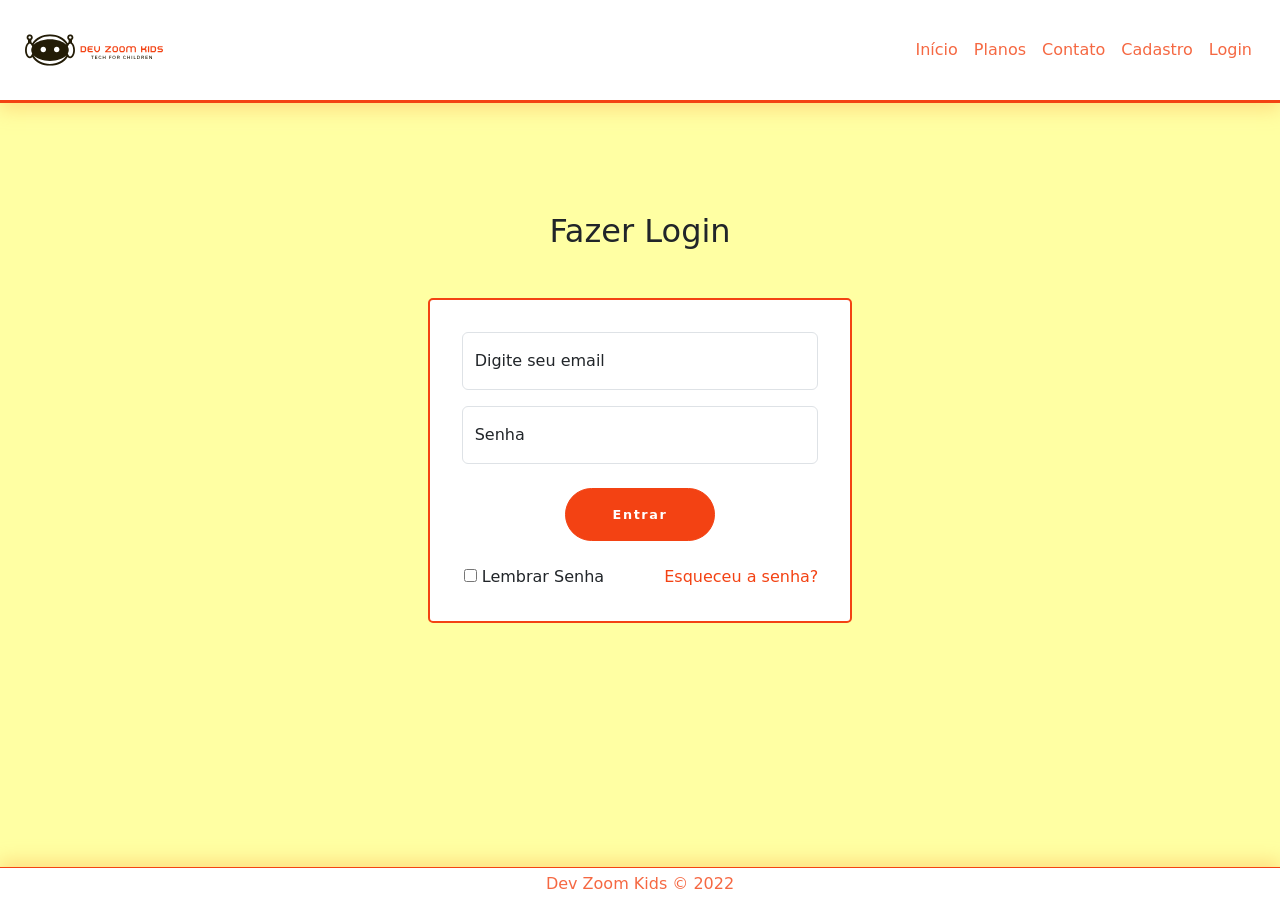
<file: login.html>
<!DOCTYPE html>
<html lang="pt-br">
<head>
  <meta charset="UTF-8">
  <meta http-equiv="X-UA-Compatible" content="IE=edge">
  <meta name="viewport" content="width=device-width, initial-scale=1.0">
  <link rel="stylesheet" href="./src/front/view/css/reset.css">
  <link href="https://cdn.jsdelivr.net/npm/bootstrap@5.1.3/dist/css/bootstrap.min.css" rel="stylesheet"
    integrity="sha384-1BmE4kWBq78iYhFldvKuhfTAU6auU8tT94WrHftjDbrCEXSU1oBoqyl2QvZ6jIW3" crossorigin="anonymous">
  <link rel="stylesheet" href="./src/front/view/css/styles.css">
  <link rel="stylesheet" href="./src/front/view/css/log_style.css">
  <link rel="icon" type="image/svg" href="./src/front/view/img/favicon.svg">
  <script defer src="https://cdn.jsdelivr.net/npm/bootstrap@5.1.3/dist/js/bootstrap.bundle.min.js"
    integrity="sha384-ka7Sk0Gln4gmtz2MlQnikT1wXgYsOg+OMhuP+IlRH9sENBO0LRn5q+8nbTov4+1p"
    crossorigin="anonymous"></script>
  <title>Login | Dev Zoom Kids</title>
</head>
<body class="d-flex flex-column min-vh-100">
  <!-- HEADER -->
  <header class="novo-bg">
    <nav class="navbar navbar-light navbar-expand-lg bg-transparent justify-content-between ms-2 me-2">
      <div class="container-fluid">
        <a class="navbar-brand" href="./index.html">
          <img src="./src/front/view/img/DEV ZOOM KIDS.svg" class="navbrand" alt="Logo Dev Zoom Kids">
        </a>
        <button class="navbar-toggler" type="button" data-bs-toggle="collapse" data-bs-target="#navbarNavAltMarkup"
          aria-controls="navbarNavAltMarkup" aria-expanded="false" aria-label="Toggle navigation">
          <span class="navbar-toggler-icon"></span>
        </button>
        <div class="collapse navbar-collapse justify-content-end" id="navbarNavAltMarkup">
          <ul class="navbar-nav">
            <li><a class="nav-link active text-color" aria-current="page" href="./index.html">Início</a></li>
            <li><a class="nav-link text-color" href="./servicos.html">Planos</a></li>
            <li><a class="nav-link text-color" href="./contato.html">Contato</a></li>
            <li><a class="nav-link text-color" href="./cadastro.html">Cadastro</a></li>
            <li><a class="nav-link text-color" href="./login.html">Login</a></li>
          </ul>
        </div>
      </div>
    </nav>
  </header>
  <!-- FIM DO HEADER -->
  <main class="container d-flex flex-column justify-content-center align-items-center altura-main w-lg-75">
    <h2 class="mb-5">Fazer Login</h2>
    <section class="formulario_container w-75 d-flex flex-column align-items-center justify-content-between">
      <!--LOGIN DO SITE-->
      <form action="./index.html">
        <div class="container_gr1 form-floating mb-3">
          <!--input-->
          <input type="email" class="form-control input-limit" id="email1" placeholder="Digite seu email" aria-describedby="emailHelp" required>
            <label for="email1">Digite seu email</label>
        </div>
        <div class="senha form-floating">
          <input type="password" class="form-control input-limit" id="password1" placeholder="Senha" autocomplete="off" required>
          <label for="password1">Senha</label>

        </div>
        <div>
          <br>
          <!--button-->
          <div class="page2 d-flex justify-content-center">
            <button type="submit" class="btn btn-primary botao"  data-bs-toggle="modal" data-bs-target="#exampleModal">Entrar</button>
          </div><br>
          <!--checkbox-->
          <div class="check3">
            <input type="checkbox" class="checarInput_1" id="ChecarImput">
            <label class="lembrarS" for="checarSenha">Lembrar Senha</label>
            <!--Esqueceu a Senha-->
            <a href="./recup_senha.html" class="esqueceuSenha">Esqueceu a senha?</a>
          </div>
      </form>
    </section>
  </main>
  <!-- RODAPÉ -->
  <footer class="footer-config text-center mt-auto">
    <div class="text-center p-1 text-color">
      Dev Zoom Kids © 2022
    </div>
  </footer>
  <!-- FIM DO RODAPÉ -->
</body>
</body>
</html>
</file>
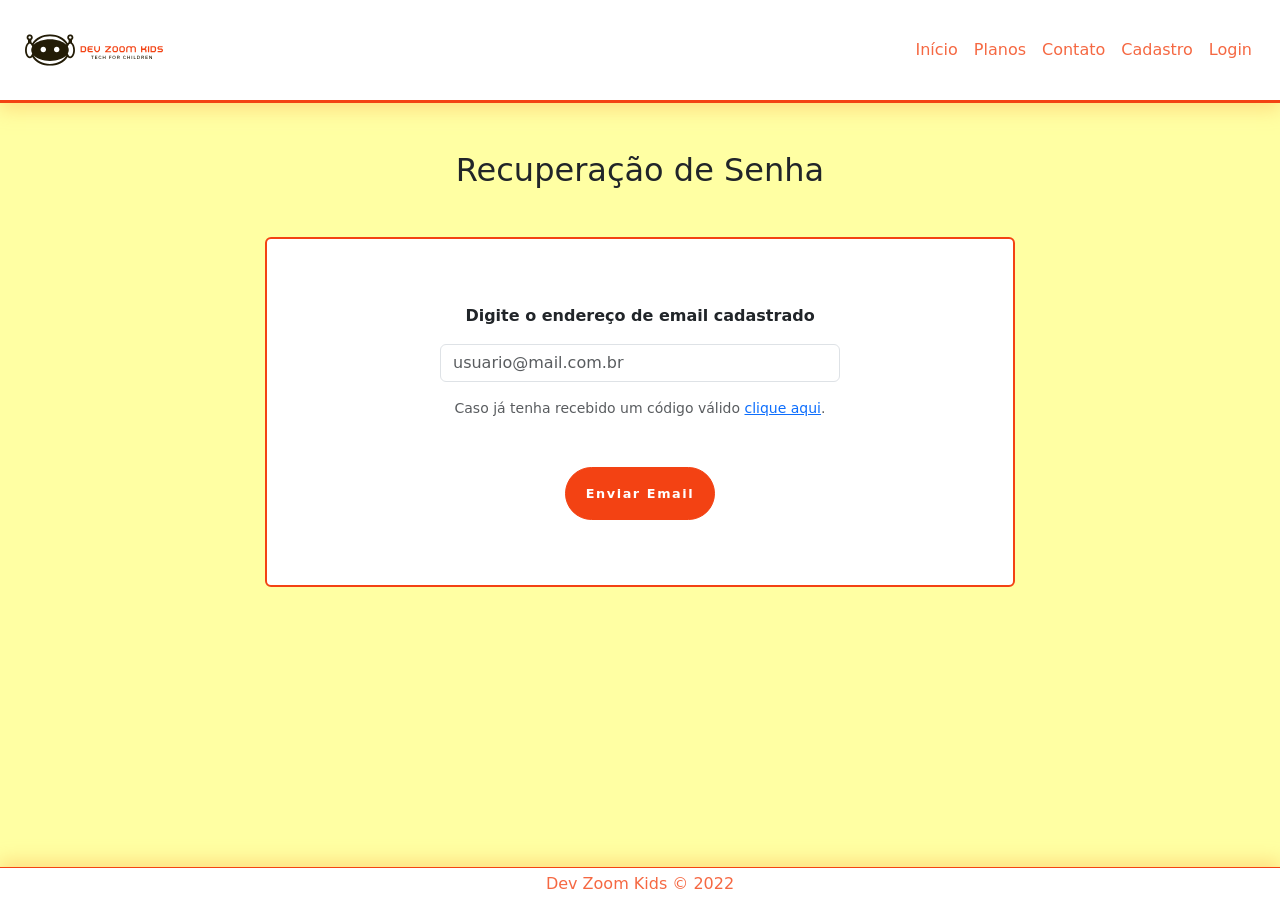
<file: recup_senha.html>
<!DOCTYPE html>
<html lang="pt-br">
<head>
    <meta charset="UTF-8">
    <meta http-equiv="X-UA-Compatible" content="IE=edge">
    <meta name="viewport" content="width=device-width, initial-scale=1.0">
    <link rel="stylesheet" href="./src/front/view/css/reset.css">
    <link href="https://cdn.jsdelivr.net/npm/bootstrap@5.1.3/dist/css/bootstrap.min.css" rel="stylesheet" integrity="sha384-1BmE4kWBq78iYhFldvKuhfTAU6auU8tT94WrHftjDbrCEXSU1oBoqyl2QvZ6jIW3" crossorigin="anonymous">
    <link rel="stylesheet" href="./src/front/view/css/styles.css"> 
    <link rel="icon" type="image/svg" href="./src/front/view/img/favicon.svg">  
    <script src="https://cdn.jsdelivr.net/npm/bootstrap@5.1.3/dist/js/bootstrap.bundle.min.js" integrity="sha384-ka7Sk0Gln4gmtz2MlQnikT1wXgYsOg+OMhuP+IlRH9sENBO0LRn5q+8nbTov4+1p" crossorigin="anonymous"></script>
    <script src="./src/front/model/jquery-3.6.0.js" defer></script>
    <script src="./src/front/controller/app_comportamento.js" type="module" defer></script>
    <script src="./src/front/controller/app_validacao.js" type="module" defer></script>


    <title>Recuperação de Senha | Dev Zoom Kids</title>
</head>
<body class="d-flex flex-column min-vh-100">
  <!-- HEADER -->
    <header class="novo-bg">
        <nav class="navbar navbar-light navbar-expand-lg bg-transparent justify-content-between ms-2 me-2">
          <div class="container-fluid">
            <a class="navbar-brand" href="./index.html">
                <img src="./src/front/view/img/DEV ZOOM KIDS.svg" class="navbrand" alt="Logo Dev Zoom Kids">
            </a>
            <button class="navbar-toggler" type="button" data-bs-toggle="collapse" data-bs-target="#navbarNavAltMarkup" aria-controls="navbarNavAltMarkup" aria-expanded="false" aria-label="Toggle navigation">
              <span class="navbar-toggler-icon"></span>
            </button>
            <div class="collapse navbar-collapse justify-content-end" id="navbarNavAltMarkup">
              <ul class="navbar-nav">
                <li><a class="nav-link active text-color" aria-current="page" href="./index.html">Início</a></li>
                <li><a class="nav-link text-color" href="./servicos.html">Planos</a></li>
                <li><a class="nav-link text-color" href="./contato.html">Contato</a></li>
                <li><a class="nav-link text-color" href="./cadastro.html">Cadastro</a></li>
                <li><a class="nav-link text-color" href="./login.html">Login</a></li>
              </ul>
            </div>
          </div>
        </nav>
      </header>
    <!-- FIM DO HEADER -->
     <main class="p-5 container-senha">
       <h2 class="mb-5">Recuperação de Senha</h2>

       <section class="d-flex flex-column bg-body justify-content-center container-sm rounded" id="cont" name="form-recup">
        <form class="form-pass">
          <div class="mb-5" id="recup-senha">
            <label for="inputEmail4" class="form-label fw-bold mb-3">Digite o endereço de email cadastrado</label>
            <input type="email" class="form-control w-75 mx-auto mb-3 input-limit" id="inputEmail4" data-tipo="email" aria-describedby="emailHelp" placeholder="usuario@mail.com.br" required>
            <span class="input-mensagem-erro">Este campo não está válido</span>
            <div id="emailHelp" class="form-text">Caso já tenha recebido um código válido <a href="./redefinir_senha.html">clique aqui</a>.</div>
            <span id="emailSuccess" >Senha provisória enviada para o seu email cadastrado. Siga as orientações para realizar o rest de senha.</span>
          </div>                 
          <button type="submit" class="btn btn-primary botao" id="botao-recuperar">Enviar Email</button>          
        </form>
       
       </section>


       <section class="d-none flex-column  align-items-center  bg-body container-sm  rounded" id="cont2">

        <form  action='./redefinir_senha.html' class="w-75 h-100 d-flex flex-column justify-content-center align-items-center" name="form-reset"> 
          <h3>Enviamos o código para o seu email</h3>
          <p id="text-code">Insira o código de verificação de 4 dígitos enviado para o email </p>                
          <div class=" w-75 mb-4 mt-4">
            <input type="password" class="form-control input-limit" id="inputPassword4" placeholder="Código de 4 digitos" data-tipo="senha" required autocomplete="off" minlength="4" maxlength="4">
            <div id="emailHelp" class="form-text">Caso não tenha recebido, clique para <a href="./recup_senha.html">reenviar</a></div>

          </div>                
          <button type="submit" class="btn btn-primary botao" id="botao-codigo">Alterar Senha</button>
  
        </form>
        </section>
  

       

     </main>


             <!-- RODAPÉ -->
             <footer class="footer-config text-center mt-auto">
              <div class="text-center p-1 text-color">
                Dev Zoom Kids © 2022
              </div>
            </footer>
            <!-- FIM DO RODAPÉ -->
</body>
</html>
</file>
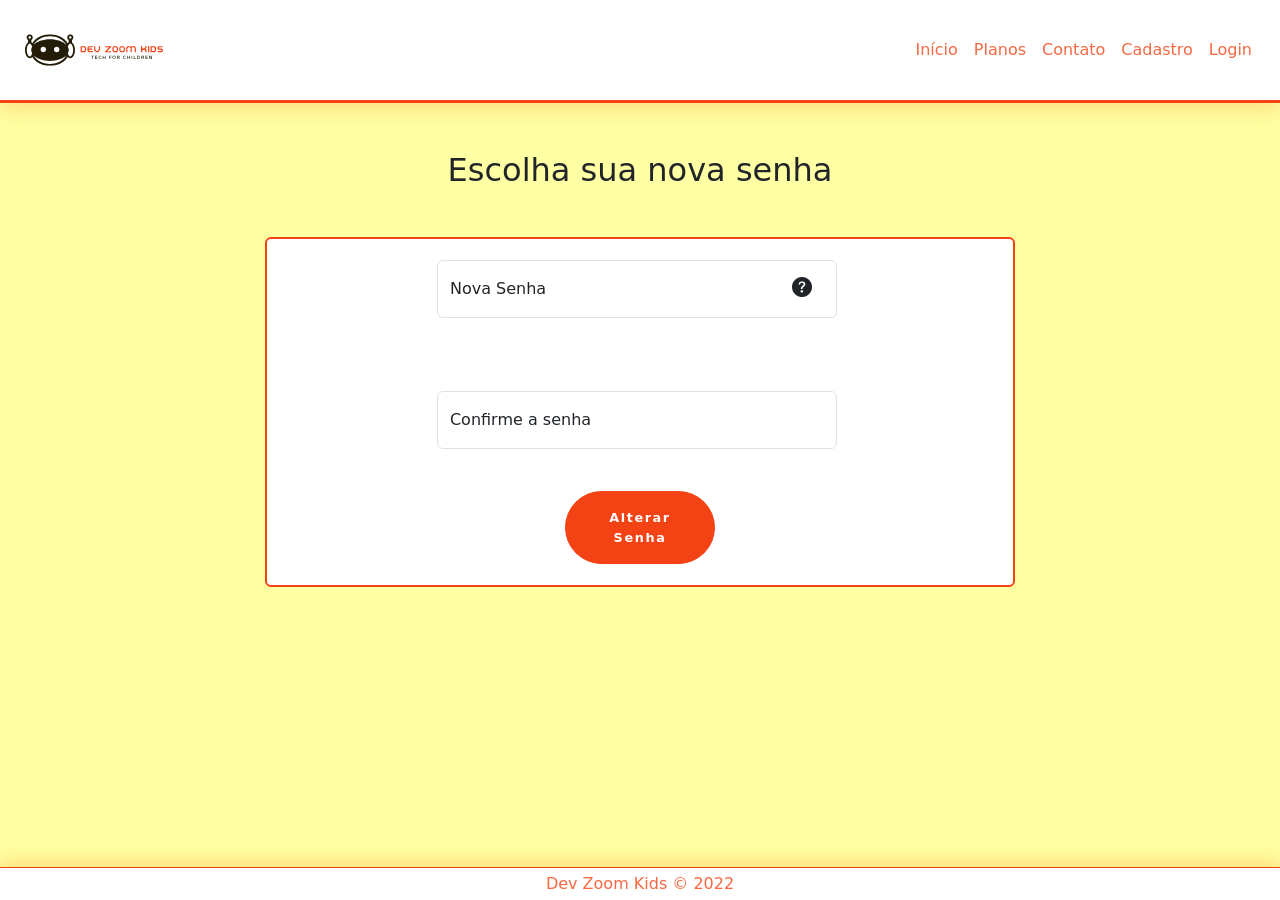
<file: redefinir_senha.html>
<!DOCTYPE html>
<html lang="pt-br">
<head>
    <meta charset="UTF-8">
    <meta http-equiv="X-UA-Compatible" content="IE=edge">
    <meta name="viewport" content="width=device-width, initial-scale=1.0">
    <link rel="stylesheet" href="./src/front/view/css/reset.css">
    <link href="https://cdn.jsdelivr.net/npm/bootstrap@5.1.3/dist/css/bootstrap.min.css" rel="stylesheet" integrity="sha384-1BmE4kWBq78iYhFldvKuhfTAU6auU8tT94WrHftjDbrCEXSU1oBoqyl2QvZ6jIW3" crossorigin="anonymous">
    <script  src="https://cdn.jsdelivr.net/npm/bootstrap@5.1.3/dist/js/bootstrap.bundle.min.js" integrity="sha384-ka7Sk0Gln4gmtz2MlQnikT1wXgYsOg+OMhuP+IlRH9sENBO0LRn5q+8nbTov4+1p" crossorigin="anonymous"></script>
    <link rel="stylesheet" href="https://cdn.jsdelivr.net/npm/bootstrap-icons@1.8.1/font/bootstrap-icons.css">

    <link rel="stylesheet" href="./src/front/view/css/styles.css">
    <link rel="icon" type="image/svg" href="./src/front/view/img/favicon.svg">   
    <script src="./src/front/model/jquery-3.6.0.js"></script>
    <script src="./src/front/controller/app_comportamento.js" type="module" defer></script>
    <script src="./src/front/controller/app_validacao.js" type="module" defer></script>

    <title>Redefinir Senha | Dev Zoom Kids</title>
</head>
<body class="d-flex flex-column min-vh-100">
  <!-- HEADER -->
    <header class="novo-bg">
        <nav class="navbar navbar-light navbar-expand-lg bg-transparent justify-content-between ms-2 me-2">
          <div class="container-fluid">
            <a class="navbar-brand" href="./index.html">
                <img src="./src/front/view/img/DEV ZOOM KIDS.svg" class="navbrand" alt="Logo Dev Zoom Kids">
            </a>
            <button class="navbar-toggler" type="button" data-bs-toggle="collapse" data-bs-target="#navbarNavAltMarkup" aria-controls="navbarNavAltMarkup" aria-expanded="false" aria-label="Toggle navigation">
              <span class="navbar-toggler-icon"></span>
            </button>
            <div class="collapse navbar-collapse justify-content-end" id="navbarNavAltMarkup">
              <ul class="navbar-nav">
                <li><a class="nav-link active text-color" aria-current="page" href="./index.html">Início</a></li>
                <li><a class="nav-link text-color" href="./servicos.html">Planos</a></li>
                <li><a class="nav-link text-color" href="./contato.html">Contato</a></li>
                <li><a class="nav-link text-color" href="./cadastro.html">Cadastro</a></li>
                <li><a class="nav-link text-color" href="./login.html">Login</a></li>
              </ul>
            </div>
          </div>
        </nav>
      </header>
    <!-- FIM DO HEADER -->
     <main class="p-5 container-senha">
       <h2 class="mb-5">Escolha sua nova senha</h2>

       <section class="d-flex flex-column  align-items-center  bg-body container-sm  rounded" id="cont">

      <form  class="w-75 h-100 d-flex flex-column justify-content-around align-items-center">        
        <div class="form-floating w-75">
          <input type="password" pattern="^(?=.*[a-z])(?=.*[A-Z])(?=.*[0-9])(?!.*[ !@#$%^&*_=+-]).{6,30}$" class="form-control input-limit" id="inputPassword4" placeholder="Nova Senha" data-tipo="senha" required autocomplete="off">
          <span class="input-mensagem-erro"></span>
          <i class="bi bi-question-circle-fill" id ="redef-senha"  data-bs-toggle="tooltip" data-bs-placement="top" title="A senha deve conter entre 6 e 30 caracteres,deve conter pelo menos uma letra maiúscula,um número e não deve conter símbolos." data-bs-trigger="click hover"></i>
          <label for="inputPassword4">Nova Senha</label>


        </div>
        <div class="form-floating w-75">
          <input type="password" class="form-control input-limit" id="floatingPassword3" placeholder="Repita a nova senha" data-tipo="confirmarSenha" required autocomplete="off">
          <label for="floatingPassword3">Confirme a senha</label>
          <span class="input-mensagem-erro"></span>

        </div>        
        <button type="submit" class="btn btn-primary botao" id="botao-redefinir"  data-bs-target="#exampleModal">Alterar Senha</button>

      </form>


        <div class="modal fade" id="exampleModal" tabindex="-1" aria-labelledby="exampleModalLabel" aria-hidden="true">
          <div class="modal-dialog">
            <div class="modal-content">
              <div class="modal-header">
                <h5 class="modal-title" id="exampleModalLabel">Redefinir Senha</h5>
                <button type="button" class="btn-close" data-bs-dismiss="modal" aria-label="Close"></button>
              </div>
              <div class="modal-body">
                Senha redefinida com sucesso!
              </div>
              <div class="modal-footer">
                <button type="button" class="btn btn-secondary botao" id="botao-modal-redefinir" data-bs-dismiss="modal">Continuar</button>
              </div>
            </div>
          </div>
        </div>


        

       </section>
      

     </main>

             <!-- RODAPÉ -->
             <footer class="footer-config text-center mt-auto">
              <div class="text-center p-1 text-color">
                Dev Zoom Kids © 2022
              </div>
            </footer>
            <!-- FIM DO RODAPÉ -->
</body>
</html>
</file>
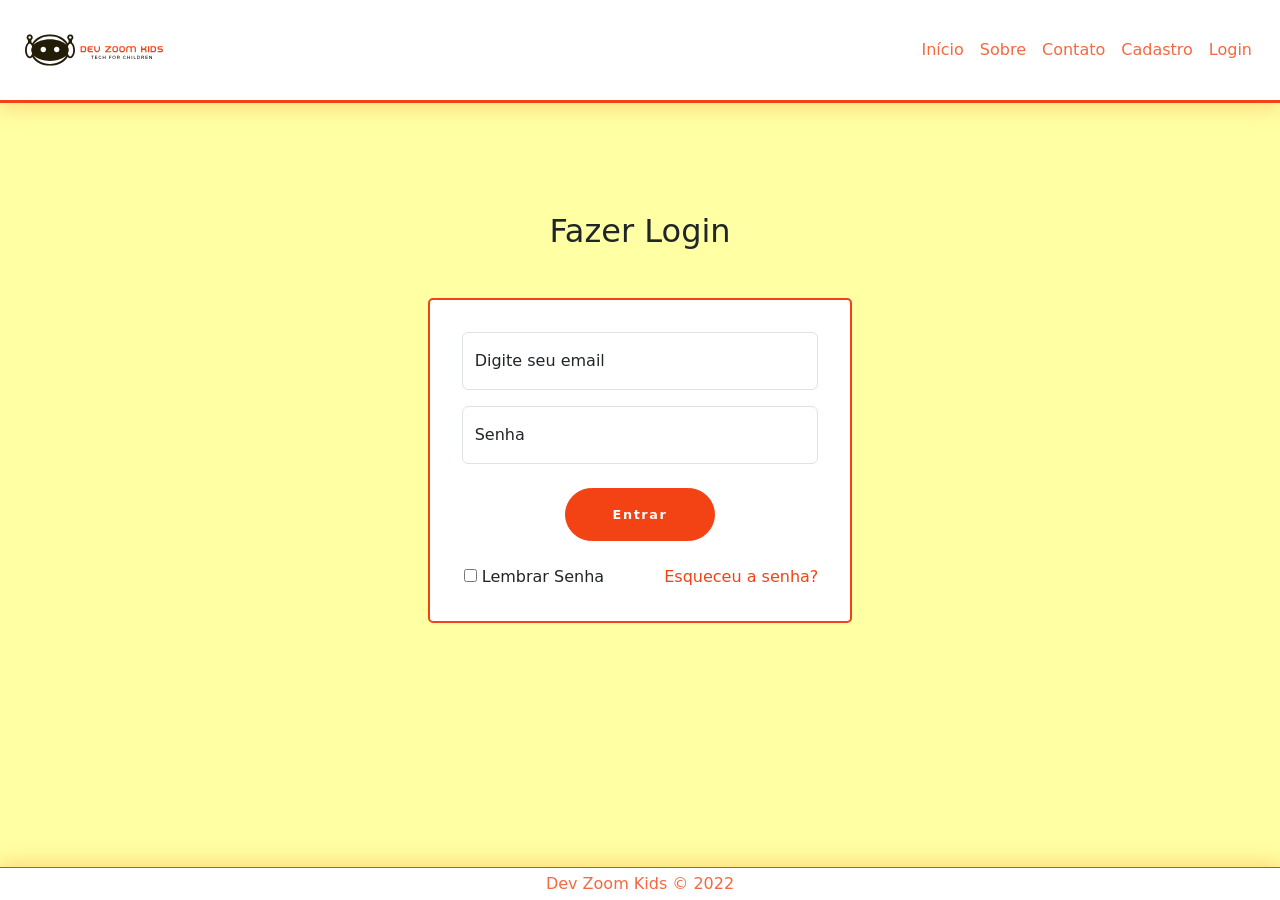
<file: src/front/view/html/login.html>
<!DOCTYPE html>
<html lang="pt-br">
<head>
  <meta charset="UTF-8">
  <meta http-equiv="X-UA-Compatible" content="IE=edge">
  <meta name="viewport" content="width=device-width, initial-scale=1.0">
  <link rel="stylesheet" href="/src/front/view/css/reset.css">
  <link href="https://cdn.jsdelivr.net/npm/bootstrap@5.1.3/dist/css/bootstrap.min.css" rel="stylesheet"
    integrity="sha384-1BmE4kWBq78iYhFldvKuhfTAU6auU8tT94WrHftjDbrCEXSU1oBoqyl2QvZ6jIW3" crossorigin="anonymous">
  <link rel="stylesheet" href="/src/front/view/css/styles.css">
  <link rel="stylesheet" href="/src/front/view/css/log.css">
  <link rel="icon" type="image/svg" href="/src/front/view/img/favicon.svg">
  <script defer src="https://cdn.jsdelivr.net/npm/bootstrap@5.1.3/dist/js/bootstrap.bundle.min.js"
    integrity="sha384-ka7Sk0Gln4gmtz2MlQnikT1wXgYsOg+OMhuP+IlRH9sENBO0LRn5q+8nbTov4+1p"
    crossorigin="anonymous"></script>
  <title>Login | Dev Zoom Kids</title>
</head>
<body class="d-flex flex-column min-vh-100">
  <!-- HEADER -->
  <header class="novo-bg">
    <nav class="navbar navbar-light navbar-expand-lg bg-transparent justify-content-between ms-2 me-2">
      <div class="container-fluid">
        <a class="navbar-brand" href="/index.html">
          <img src="/src/front/view/img/DEV ZOOM KIDS.svg" class="navbrand" alt="Logo Dev Zoom Kids">
        </a>
        <button class="navbar-toggler" type="button" data-bs-toggle="collapse" data-bs-target="#navbarNavAltMarkup"
          aria-controls="navbarNavAltMarkup" aria-expanded="false" aria-label="Toggle navigation">
          <span class="navbar-toggler-icon"></span>
        </button>
        <div class="collapse navbar-collapse justify-content-end" id="navbarNavAltMarkup">
          <ul class="navbar-nav">
            <li><a class="nav-link active text-color" aria-current="page" href="/index.html">Início</a></li>
            <li><a class="nav-link text-color" href="/src/front/view/html/servicos.html">Sobre</a></li>
            <li><a class="nav-link text-color" href="/src/front/view/html/contato.html">Contato</a></li>
            <li><a class="nav-link text-color" href="/src/front/view/html/cadastro.html">Cadastro</a></li>
            <li><a class="nav-link text-color" href="/src/front/view/html/login.html">Login</a></li>
          </ul>
        </div>
      </div>
    </nav>
  </header>
  <!-- FIM DO HEADER -->
  <main class="container d-flex flex-column justify-content-center align-items-center altura-main w-lg-75">
    <h2 class="mb-5">Fazer Login</h2>
    <section class="formulario_container w-75 d-flex flex-column align-items-center justify-content-between">
      <!--LOGIN DO SITE-->
      <form action="/index.html">
        <div class="container_gr1 form-floating mb-3">
          <!--input-->
          <input type="email" class="form-control input-limit" id="email1" placeholder="Digite seu email" aria-describedby="emailHelp" required>
            <label for="email1">Digite seu email</label>
        </div>
        <div class="senha form-floating">
          <input type="password" class="form-control input-limit" id="password1" placeholder="Senha" autocomplete="off" required>
          <label for="password1">Senha</label>

        </div>
        <div>
          <br>
          <!--button-->
          <div class="page2 d-flex justify-content-center">
            <button type="submit" class="btn btn-primary botao"  data-bs-toggle="modal" data-bs-target="#exampleModal">Entrar</button>
          </div><br>
          <!--checkbox-->
          <div class="check3">
            <input type="checkbox" class="checarInput_1" id="ChecarImput">
            <label class="lembrarS" for="checarSenha">Lembrar Senha</label>
            <!--Esqueceu a Senha-->
            <a href="/src/front/view/html/recup_senha.html" class="esqueceuSenha">Esqueceu a senha?</a>
          </div>
      </form>
    </section>
  </main>
  <!-- RODAPÉ -->
  <footer class="footer-config text-center mt-auto">
    <div class="text-center p-1 text-color">
      Dev Zoom Kids © 2022
    </div>
  </footer>
  <!-- FIM DO RODAPÉ -->
</body>
</body>
</html>
</file>
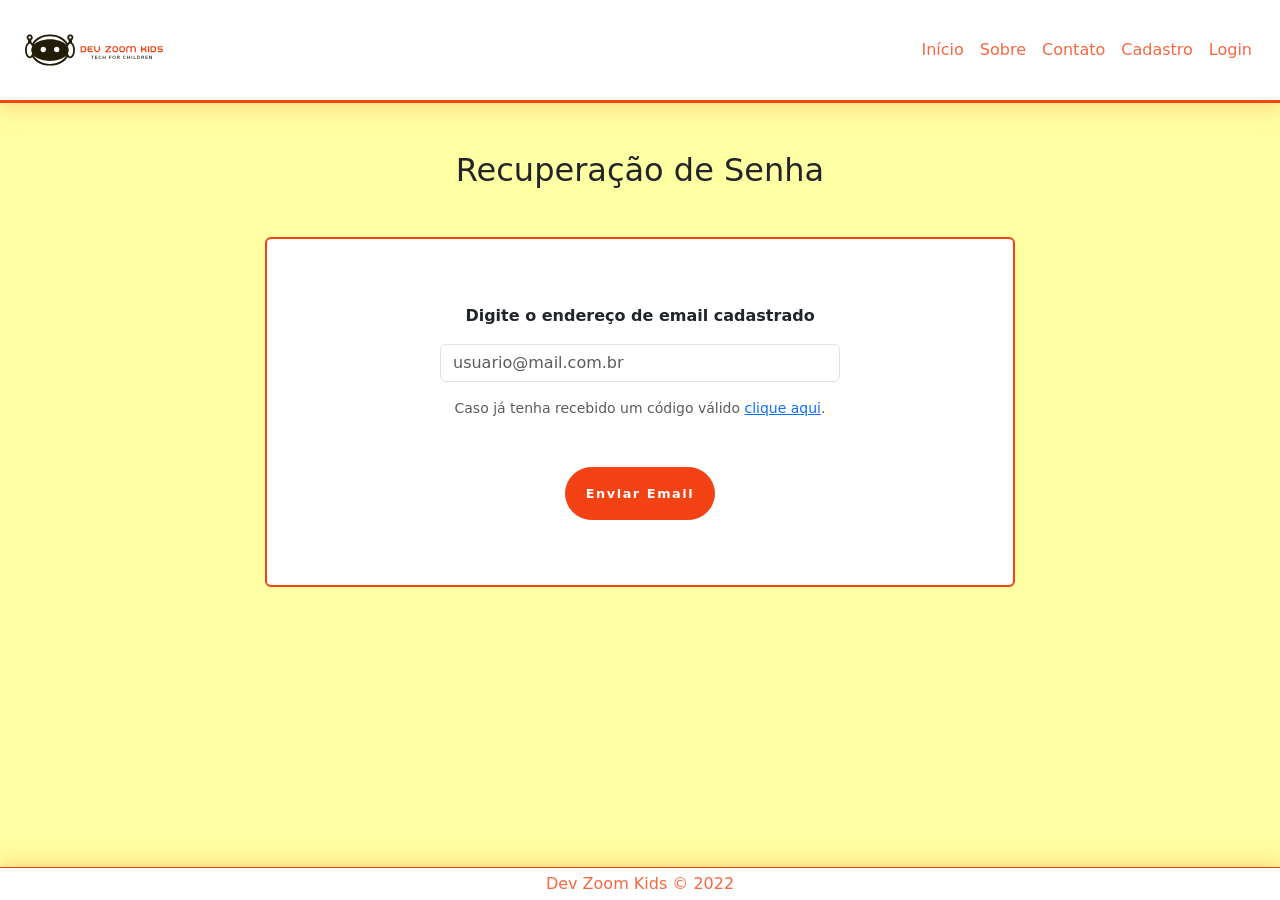
<file: src/front/view/html/recup_senha.html>
<!DOCTYPE html>
<html lang="pt-br">
<head>
    <meta charset="UTF-8">
    <meta http-equiv="X-UA-Compatible" content="IE=edge">
    <meta name="viewport" content="width=device-width, initial-scale=1.0">
    <link rel="stylesheet" href="/src/front/view/css/reset.css">
    <link href="https://cdn.jsdelivr.net/npm/bootstrap@5.1.3/dist/css/bootstrap.min.css" rel="stylesheet" integrity="sha384-1BmE4kWBq78iYhFldvKuhfTAU6auU8tT94WrHftjDbrCEXSU1oBoqyl2QvZ6jIW3" crossorigin="anonymous">
    <link rel="stylesheet" href="/src/front/view/css/styles.css"> 
    <link rel="icon" type="image/svg" href="/src/front/view/img/favicon.svg">  
    <script src="https://cdn.jsdelivr.net/npm/bootstrap@5.1.3/dist/js/bootstrap.bundle.min.js" integrity="sha384-ka7Sk0Gln4gmtz2MlQnikT1wXgYsOg+OMhuP+IlRH9sENBO0LRn5q+8nbTov4+1p" crossorigin="anonymous"></script>
    <script src="/src/front/controller/jquery-3.6.0.js" defer></script>
    <script src="/src/front/controller/app_comportamento.js" type="module" defer></script>
    <script src="/src/front/controller/app_validacao.js" type="module" defer></script>


    <title>Recuperação de Senha | Dev Zoom Kids</title>
</head>
<body class="d-flex flex-column min-vh-100">
  <!-- HEADER -->
    <header class="novo-bg">
        <nav class="navbar navbar-light navbar-expand-lg bg-transparent justify-content-between ms-2 me-2">
          <div class="container-fluid">
            <a class="navbar-brand" href="/index.html">
                <img src="/src/front/view/img/DEV ZOOM KIDS.svg" class="navbrand" alt="Logo Dev Zoom Kids">
            </a>
            <button class="navbar-toggler" type="button" data-bs-toggle="collapse" data-bs-target="#navbarNavAltMarkup" aria-controls="navbarNavAltMarkup" aria-expanded="false" aria-label="Toggle navigation">
              <span class="navbar-toggler-icon"></span>
            </button>
            <div class="collapse navbar-collapse justify-content-end" id="navbarNavAltMarkup">
              <ul class="navbar-nav">
                <li><a class="nav-link active text-color" aria-current="page" href="/index.html">Início</a></li>
                <li><a class="nav-link text-color" href="/src/front/view/html/servicos.html">Sobre</a></li>
                <li><a class="nav-link text-color" href="/src/front/view/html/contato.html">Contato</a></li>
                <li><a class="nav-link text-color" href="/src/front/view/html/cadastro.html">Cadastro</a></li>
                <li><a class="nav-link text-color" href="/src/front/view/html/login.html">Login</a></li>
              </ul>
            </div>
          </div>
        </nav>
      </header>
    <!-- FIM DO HEADER -->
     <main class="p-5 container-senha">
       <h2 class="mb-5">Recuperação de Senha</h2>

       <section class="d-flex flex-column bg-body justify-content-center container-sm rounded" id="cont" name="form-recup">
        <form class="form-pass">
          <div class="mb-5" id="recup-senha">
            <label for="inputEmail4" class="form-label fw-bold mb-3">Digite o endereço de email cadastrado</label>
            <input type="email" class="form-control w-75 mx-auto mb-3 input-limit" id="inputEmail4" data-tipo="email" aria-describedby="emailHelp" placeholder="usuario@mail.com.br" required>
            <span class="input-mensagem-erro">Este campo não está válido</span>
            <div id="emailHelp" class="form-text">Caso já tenha recebido um código válido <a href="/src/front/view/html/redefinir_senha.html">clique aqui</a>.</div>
            <span id="emailSuccess" >Senha provisória enviada para o seu email cadastrado. Siga as orientações para realizar o rest de senha.</span>
          </div>                 
          <button type="submit" class="btn btn-primary botao" id="botao-recuperar">Enviar Email</button>          
        </form>
       
       </section>


       <section class="d-none flex-column  align-items-center  bg-body container-sm  rounded" id="cont2">

        <form  action='./redefinir_senha.html' class="w-75 h-100 d-flex flex-column justify-content-center align-items-center" name="form-reset"> 
          <h3>Enviamos o código para o seu email</h3>
          <p id="text-code">Insira o código de verificação de 4 dígitos enviado para o email </p>                
          <div class=" w-75 mb-4 mt-4">
            <input type="password" class="form-control input-limit" id="inputPassword4" placeholder="Código de 4 digitos" data-tipo="senha" required autocomplete="off" minlength="4" maxlength="4">
            <div id="emailHelp" class="form-text">Caso não tenha recebido, clique para <a href="#">reenviar</a></div>

          </div>                
          <button type="submit" class="btn btn-primary botao" id="botao-codigo">Alterar Senha</button>
  
        </form>
        </section>
  

       

     </main>


             <!-- RODAPÉ -->
             <footer class="footer-config text-center mt-auto">
              <div class="text-center p-1 text-color">
                Dev Zoom Kids © 2022
              </div>
            </footer>
            <!-- FIM DO RODAPÉ -->
</body>
</html>
</file>
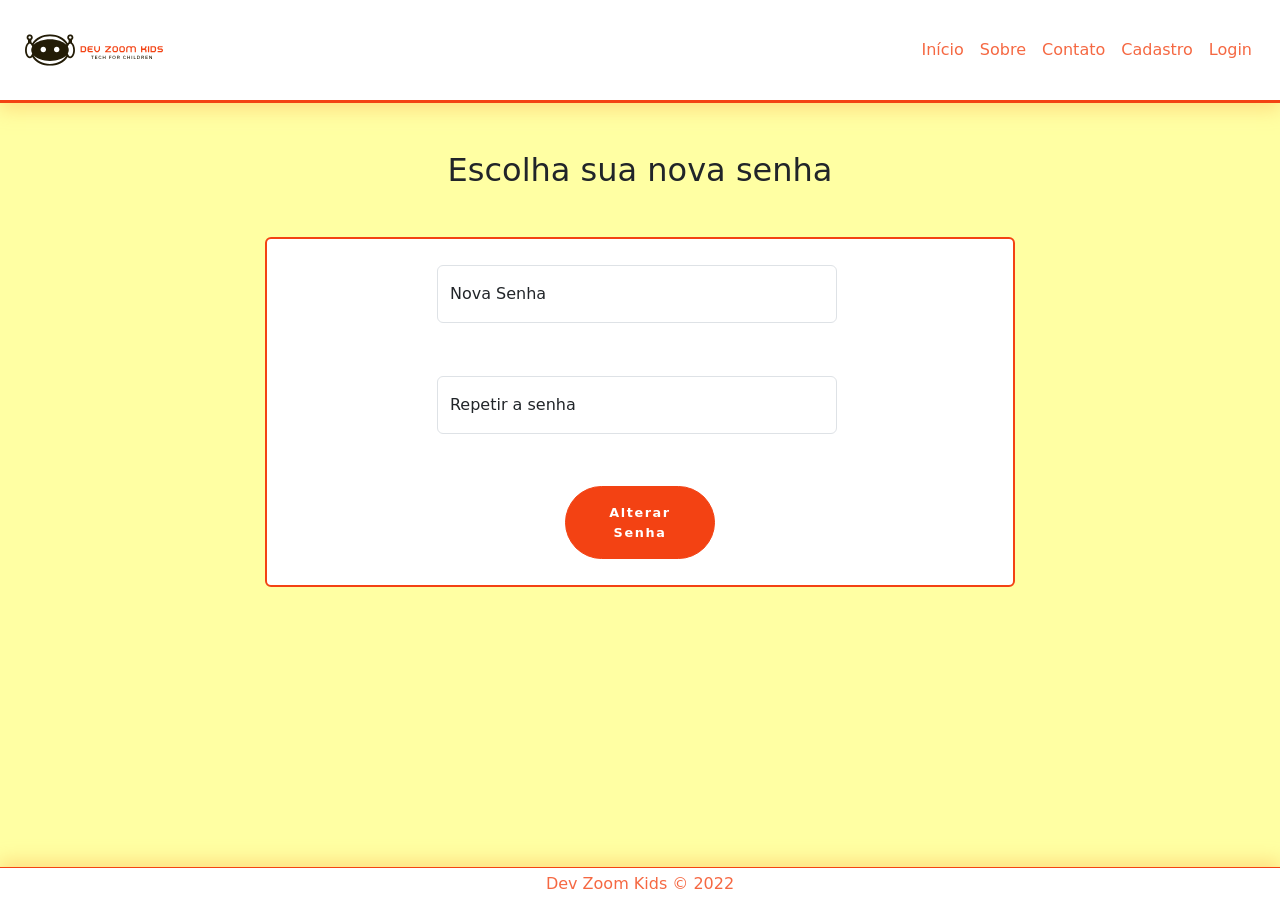
<file: src/front/view/html/redefinir_senha.html>
<!DOCTYPE html>
<html lang="pt-br">
<head>
    <meta charset="UTF-8">
    <meta http-equiv="X-UA-Compatible" content="IE=edge">
    <meta name="viewport" content="width=device-width, initial-scale=1.0">
    <link rel="stylesheet" href="/src/front/view/css/reset.css">
    <link href="https://cdn.jsdelivr.net/npm/bootstrap@5.1.3/dist/css/bootstrap.min.css" rel="stylesheet" integrity="sha384-1BmE4kWBq78iYhFldvKuhfTAU6auU8tT94WrHftjDbrCEXSU1oBoqyl2QvZ6jIW3" crossorigin="anonymous">
    <link rel="stylesheet" href="/src/front/view/css/styles.css">
    <link rel="icon" type="image/svg" href="/src/front/view/img/favicon.svg">   
    <script  src="https://cdn.jsdelivr.net/npm/bootstrap@5.1.3/dist/js/bootstrap.bundle.min.js" integrity="sha384-ka7Sk0Gln4gmtz2MlQnikT1wXgYsOg+OMhuP+IlRH9sENBO0LRn5q+8nbTov4+1p" crossorigin="anonymous"></script>
    <script src="/src/front/controller/jquery-3.6.0.js"></script>
    <script src="/src/front/controller/app_comportamento.js" type="module" defer></script>
    <script src="/src/front/controller/app_validacao.js" type="module" defer></script>

    <title>Redefinir Senha | Dev Zoom Kids</title>
</head>
<body class="d-flex flex-column min-vh-100">
  <!-- HEADER -->
    <header class="novo-bg">
        <nav class="navbar navbar-light navbar-expand-lg bg-transparent justify-content-between ms-2 me-2">
          <div class="container-fluid">
            <a class="navbar-brand" href="#">
                <img src="/src/front/view/img/DEV ZOOM KIDS.svg" class="navbrand" alt="Logo Dev Zoom Kids">
            </a>
            <button class="navbar-toggler" type="button" data-bs-toggle="collapse" data-bs-target="#navbarNavAltMarkup" aria-controls="navbarNavAltMarkup" aria-expanded="false" aria-label="Toggle navigation">
              <span class="navbar-toggler-icon"></span>
            </button>
            <div class="collapse navbar-collapse justify-content-end" id="navbarNavAltMarkup">
              <ul class="navbar-nav">
                <li><a class="nav-link active text-color" aria-current="page" href="/index.html">Início</a></li>
                <li><a class="nav-link text-color" href="/src/front/view/html/servicos.html">Sobre</a></li>
                <li><a class="nav-link text-color" href="/src/front/view/html/contato.html">Contato</a></li>
                <li><a class="nav-link text-color" href="/src/front/view/html/cadastro.html">Cadastro</a></li>
                <li><a class="nav-link text-color" href="/src/front/view/html/login.html">Login</a></li>
              </ul>
            </div>
          </div>
        </nav>
      </header>
    <!-- FIM DO HEADER -->
     <main class="p-5 container-senha">
       <h2 class="mb-5">Escolha sua nova senha</h2>

       <section class="d-flex flex-column  align-items-center  bg-body container-sm  rounded" id="cont">

      <form  class="w-75 h-100 d-flex flex-column justify-content-around align-items-center">        
        <div class="form-floating w-75">
          <input type="password" pattern="^(?=.*[a-z])(?=.*[A-Z])(?=.*[0-9])(?!.*[ !@#$%^&*_=+-]).{6,30}$" class="form-control input-limit" id="inputPassword4" placeholder="Nova Senha" data-tipo="senha" required autocomplete="off">
          <label for="inputPassword4">Nova Senha</label>
           <!--<div id="emailHelp" class="form-text">A senha deve conter entre 6 a 30 caracteres,conter ao menos um número e não deve conter simbolos.</div> -->
          <span class="input-mensagem-erro">Este campo não está válido</span>

        </div>
        <div class="form-floating w-75">
          <input type="password" class="form-control input-limit" id="floatingPassword3" placeholder="Repita a nova senha" data-tipo="confirmarSenha" required autocomplete="off">
          <label for="floatingPassword3">Repetir a senha</label>
          <span class="input-mensagem-erro">Este campo não está válido</span>

        </div>        
        <button type="submit" class="btn btn-primary botao" id="botao-redefinir"  data-bs-target="#exampleModal">Alterar Senha</button>

      </form>


        <div class="modal fade" id="exampleModal" tabindex="-1" aria-labelledby="exampleModalLabel" aria-hidden="true">
          <div class="modal-dialog">
            <div class="modal-content">
              <div class="modal-header">
                <h5 class="modal-title" id="exampleModalLabel">Redefinir Senha</h5>
                <button type="button" class="btn-close" data-bs-dismiss="modal" aria-label="Close"></button>
              </div>
              <div class="modal-body">
                Senha redefinida com sucesso!
              </div>
              <div class="modal-footer">
                <button type="button" class="btn btn-secondary botao" id="botao-modal-redefinir" data-bs-dismiss="modal">Continuar</button>
              </div>
            </div>
          </div>
        </div>


        

       </section>
      

     </main>

             <!-- RODAPÉ -->
             <footer class="footer-config text-center mt-auto">
              <div class="text-center p-1 text-color">
                Dev Zoom Kids © 2022
              </div>
            </footer>
            <!-- FIM DO RODAPÉ -->
</body>
</html>
</file>
<file: src/front/view/css/styles.css>
body {
    background-color: #FFFFA3!important;
}

.input-limit {
    max-width: 400px;
}

.navbrand {
    height: 4.6rem;
}

.text-color {
    font-weight: 500;
    color: rgba(243, 66, 19, 0.8)!important;
}

.text-link, .title-color {
    color: #F34213;
    text-decoration: none;
}

.text-color-slide, .text-link:hover {
    color: #231C07;
}

.text-homepage > h1 {
    font-weight: 400;
    color: #F34213;
}

.circulo {
    height: 23rem;
    aspect-ratio: 1 / 1;
    border-radius: 50%;
    background-image: url("../img/pexels-keira-burton-6624387.jpg");
    background-size: cover;
    background-repeat: none;
    background-position: center;
    border: 2px solid #F34213;
}

.novo-bg {
    background-color: #FFFFFF;
    border-bottom: 3px solid rgba(243, 66, 19);
    box-shadow: 0px 6px 17px 1px rgba(255,214,120,0.74);
}

.footer-config {
    background-color: #FFFFFF;
    border-top: 1px solid rgba(243, 66, 19);
    box-shadow: 0px -6px 17px 1px rgba(255,214,120,0.74);
}

.carousel {
    overflow: hidden;
    height: 20rem;
}

.imagem-carrossel {
    object-fit: cover;
    object-position: 0 60%;
    height: 400px;
}

.contato-fab {
    color: #F34213;
    font-size: 1.8rem;
  }

.container-senha {
    text-align: center;
}


.botao:hover{
    background-color:white;
    border-color: #F34213;
    opacity: 0.7;
}

.botao {
    background-color: #F34213 !important;
    font-size: 80%;
    border-radius: 5rem;
    border-color: #F34213 !important;
    letter-spacing: .1rem;
    font-weight: bold;
    padding: 1rem;
    opacity: 1;
    transition: all 0.2s;
    width: 150px;   
}




#cont {    
    height: 350px;
    border: 2px solid #F34213;
    max-width: 750px;
}

#cont2{
    height: 350px;
    border: 2px solid #F34213;
    max-width: 750px;
}

.input-mensagem-erro{
    color: red;
    display: none;
}

.form-group-erro .input-mensagem-erro{
    display: block;
}


#emailSuccess{
    display: none;
    color: #F34213;
    font-size: 16px;
}


.main-title {
  text-align: center;
  color: #F34213;
  margin-top: 20px;
  font-size: 25px;
}



#redef-senha{
    position:relative;
    bottom:52%;
    left: 40%;    
    cursor:pointer;
    font-size: 20px;
}
</file>
<file: src/front/view/css/log_style.css>
form {
   padding: 2rem;
   margin: auto;
   background-color: #FFFFFF;
   border: 2px solid #F34213;
   border-radius: 5px;
}

.botaoLog {   
    margin-top: 20px;
    padding: 6px;
    margin-bottom: 10px;
    border-radius: 5px;
    box-sizing: border-box;
}

.checarInput_1 {
    margin-left: 2px;
}

.esqueceuSenha {
    margin-left: 55px;
    text-decoration: none;
    color: #F34213;
}


.display-5 {
    color: #F34213;
}

.altura-main {
    height: 70vh;
}

.botao:hover{
    background-color:white;
    border-color: #F34213;
    opacity: 0.7;
}

.botao {
    background-color: #F34213 !important;
    font-size: 80%;
    border-radius: 5rem;
    border-color: #F34213 !important;
    letter-spacing: .1rem;
    font-weight: bold;
    padding: 1rem;
    opacity: 1;
    transition: all 0.2s;
    width: 150px;   
}
</file>
<file: src/front/view/css/log.css>
form {
   padding: 2rem;
   margin: auto;
   background-color: #FFFFFF;
   border: 2px solid #F34213;
   border-radius: 5px;
}

.botaoLog {   
    margin-top: 20px;
    padding: 6px;
    margin-bottom: 10px;
    border-radius: 5px;
    box-sizing: border-box;
}

.checarInput_1 {
    margin-left: 2px;
}

.esqueceuSenha {
    margin-left: 55px;
    text-decoration: none;
    color: #F34213;
}


.display-5 {
    color: #F34213;
}

.altura-main {
    height: 70vh;
}

.botao:hover{
    background-color:white;
    border-color: #F34213;
    opacity: 0.7;
}

.botao {
    background-color: #F34213 !important;
    font-size: 80%;
    border-radius: 5rem;
    border-color: #F34213 !important;
    letter-spacing: .1rem;
    font-weight: bold;
    padding: 1rem;
    opacity: 1;
    transition: all 0.2s;
    width: 150px;   
}
</file>
